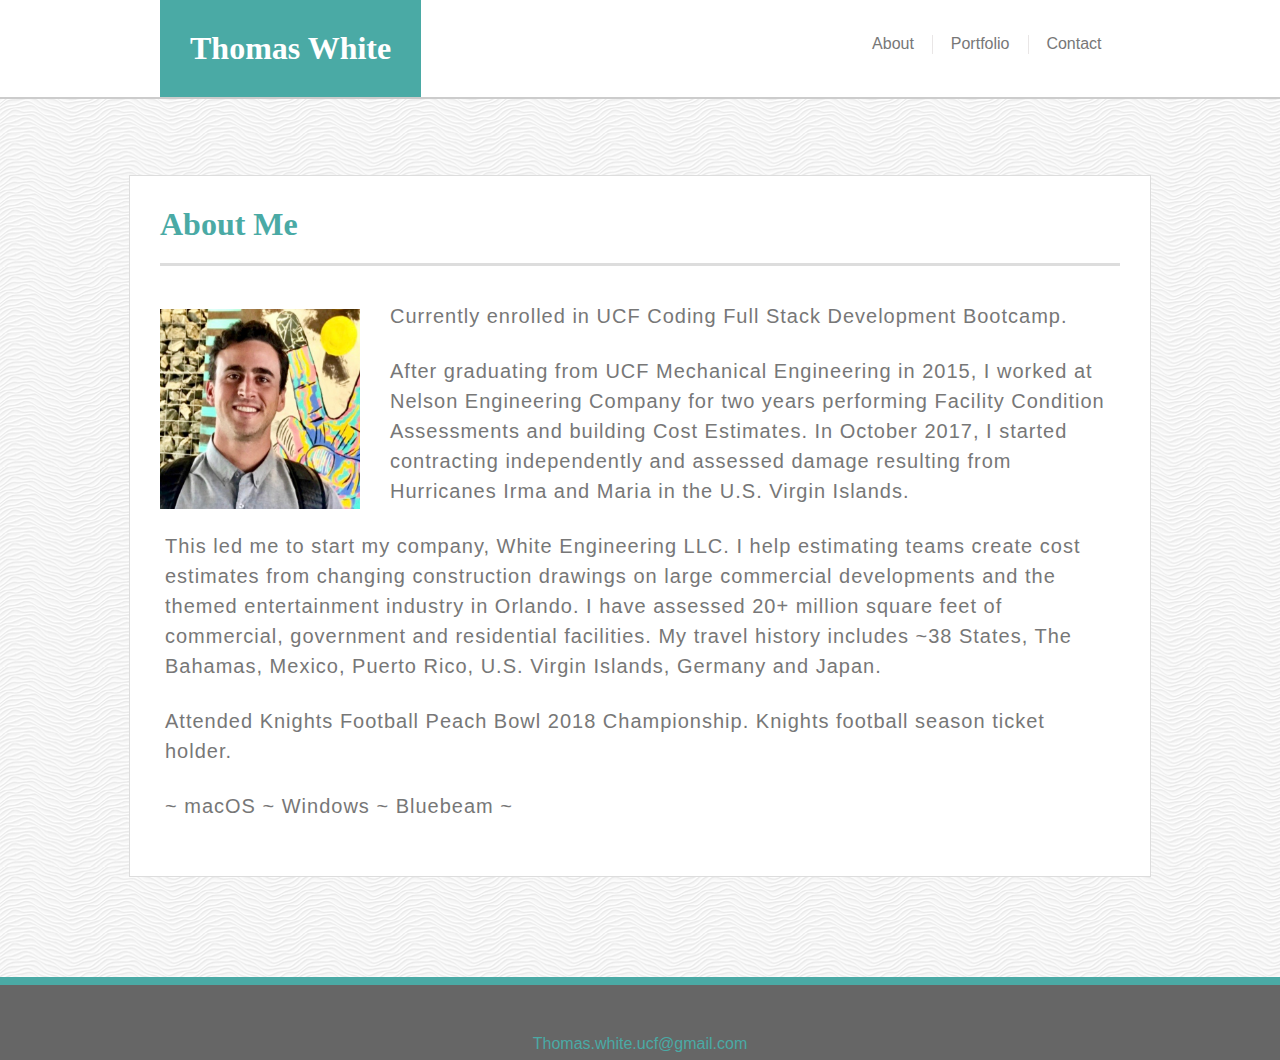
<file: index.html>
<!DOCTYPE html>
<html lang="en">

<head>
    <meta charset="UTF-8">
    <meta name="viewport" content="width=device-width, initial-scale=1.0">
    <meta http-equiv="X-UA-Compatible" content="ie=edge">

    <title>Thomas White</title>
    <link rel="stylesheet" href="assets/css/reset.css">
    <link rel="stylesheet" href="assets/css/style.css">
</head>

<!-- BODY ~~~~~~~~~~~~~~~~~~~~~~~~~~~~~~~~~~~~~~~~~~~~~~~~~~~~~~~~~~ -->

<body background="assets/images/white-waves.png" alt="background">

    <header>
        <!-- CONTAINER ONE -->
        <div class="containerone">
            <h1 class="yourname headerfont floatleft">Thomas White</h1>
            <div>

                <a class="mainfont floatright paddingall10 sizebox relativeborder" href="contact.html" target="_blank"
                    rel="noopener noreferrer">Contact</a>


                <a class="mainfont floatright paddingall10 sizebox relativeborder" href="portfolio.html" target="_blank"
                    rel="noopener noreferrer">Portfolio</a>


                <a class="mainfont floatright paddingall10 sizebox" href="index.html" target="_blank"
                    rel="noopener noreferrer">About</a>
            </div>
        </div>
    </header>

    
    <!-- CONTAINER TWO  MAIN CONTENT -->
    <div class="containertwo content">
        <div>
            <h1 class="headerfont tealtext bottomborder paddingbottom20 margintopbottom">About Me</h1>
        </div>
        <div>
            <img src="assets/images/image1.jpeg" alt="Thomas White" class="floatleft" height="200px" width="200px">

            <p>Currently enrolled in UCF Coding Full Stack Development Bootcamp.
            </p>
            <p>After graduating from UCF Mechanical Engineering in 2015,
                I worked at Nelson Engineering Company for two years performing Facility Condition Assessments and
                building Cost Estimates.
                In October 2017, I started contracting independently and assessed damage resulting from Hurricanes Irma
                and Maria in the U.S. Virgin Islands.
            </p>
            <p>This led me to start my company, White Engineering LLC.
                I help estimating teams create cost estimates from changing construction drawings on large commercial
                developments and the themed entertainment industry in Orlando.
                I have assessed 20+ million square feet of commercial, government and residential facilities.
                My travel history includes ~38 States, The Bahamas, Mexico, Puerto Rico, U.S. Virgin Islands, Germany
                and Japan.
            </p>
            <p>Attended Knights Football Peach Bowl 2018 Championship. Knights football season ticket holder.
            </p>
            <p> ~ macOS ~ Windows ~ Bluebeam ~
            </p>
        </div>
    </div>


    <!-- FOOTER -->
    <footer class="footer">
        <div class="texttobottom">
            <a class="mainfont tealtext notextdecoration"
                href="mailto:thomas.white.ucf@gmail.com">Thomas.white.ucf@gmail.com</a>
        </div>
    </footer>


</body>

</html>
</file>
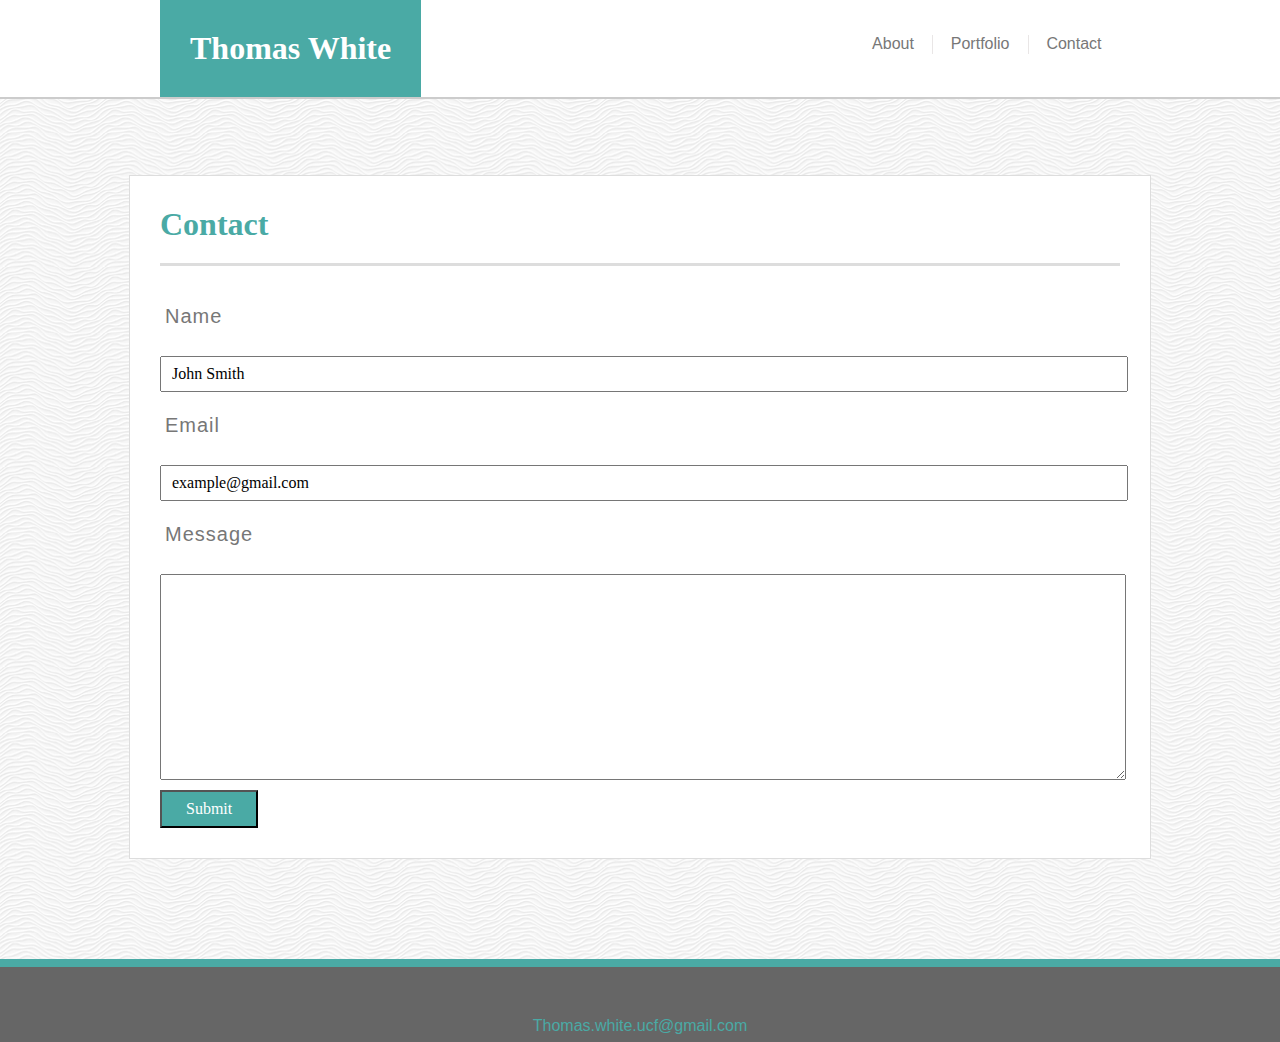
<file: contact.html>
<!DOCTYPE html>
<html lang="en">

<head>
    <meta charset="UTF-8">
    <meta name="viewport" content="width=device-width, initial-scale=1.0">
    <meta http-equiv="X-UA-Compatible" content="ie=edge">

    <title>Contact</title>
    <link rel="stylesheet" href="assets/css/reset.css">
    <link rel="stylesheet" href="assets/css/style.css">
</head>

<!-- BODY ~~~~~~~~~~~~~~~~~~~~~~~~~~~~~~~~~~~~~~~~~~~~~~~~~~~~~~~~~~ -->

<body background="assets/images/white-waves.png" alt="background">

    <header>
        <!-- CONTAINER ONE -->
        <div class="containerone">
            <h1 class="yourname headerfont floatleft">Thomas White</h1>
            
            <div>
                <a class="mainfont floatright paddingall10 sizebox relativeborder" href="contact.html" target="_blank"
                    rel="noopener noreferrer">Contact</a>
                <a class="mainfont floatright paddingall10 sizebox relativeborder" href="portfolio.html" target="_blank"
                    rel="noopener noreferrer">Portfolio</a>
                <a class="mainfont floatright paddingall10 sizebox" href="index.html" target="_blank"
                    rel="noopener noreferrer">About</a>
            </div>
        </div>
    </header>


    <!-- CONTAINER TWO  MAIN CONTENT -->
    <div class="containertwo content">
        <div>
            <h1 class="headerfont tealtext bottomborder paddingbottom20 margintopbottom">Contact</h1>
        </div>

        <div>
            <p class="mainfont">Name</p>
            <input type="personTyping" name="FirstName" value="  John Smith" class="textbox1"><br>
            <p class="mainfont">Email</p>
            <input type="personTyping" name="FirstName" value="  example@gmail.com" class="textbox1"><br>
            <p class="mainfont">Message</p>
            <textarea name="persontypeingarea" id="textarea1" cols="30" rows="10"></textarea>
        </div>
        <button>Submit</button>
    </div>


    <!-- FOOTER -->
    <footer class="footer">
        <div class="texttobottom">
            <a class="mainfont tealtext notextdecoration"
                href="mailto:thomas.white.ucf@gmail.com">Thomas.white.ucf@gmail.com</a>
        </div>
    </footer>


</body>

</html>
</file>
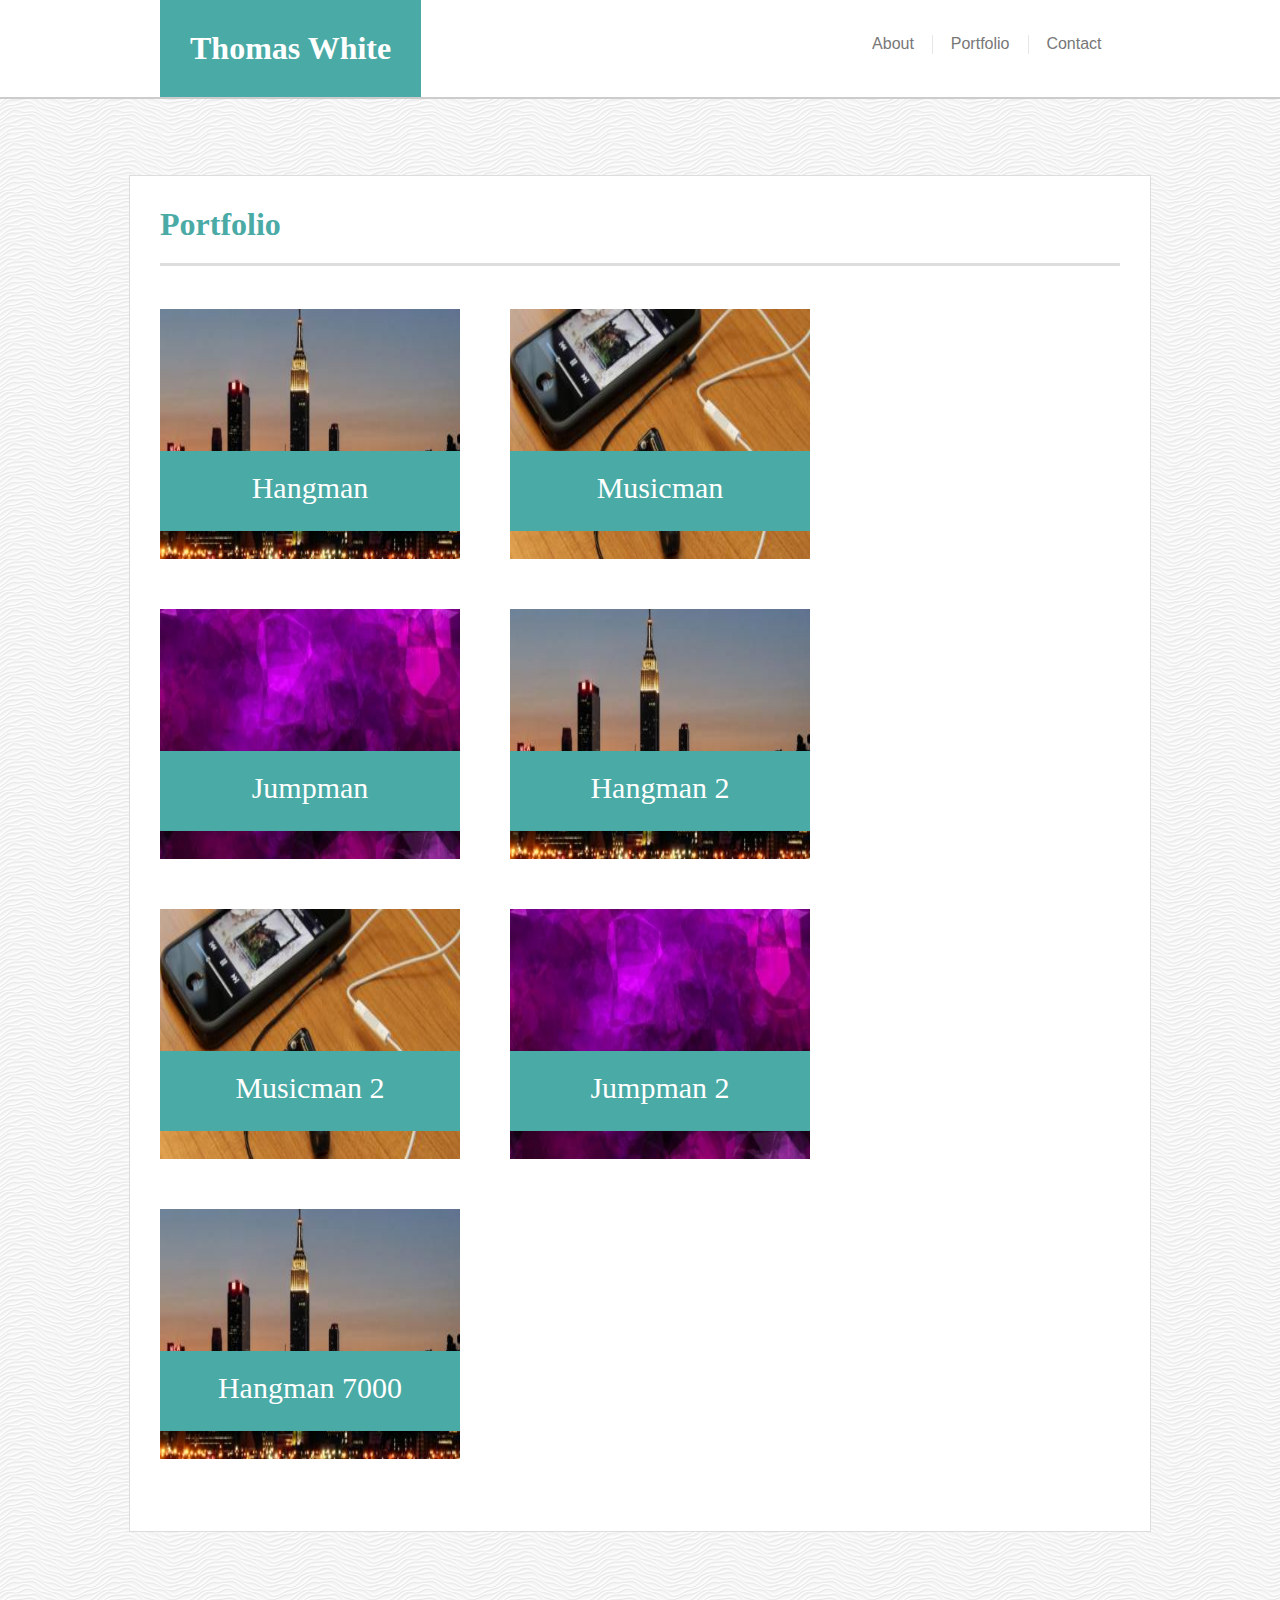
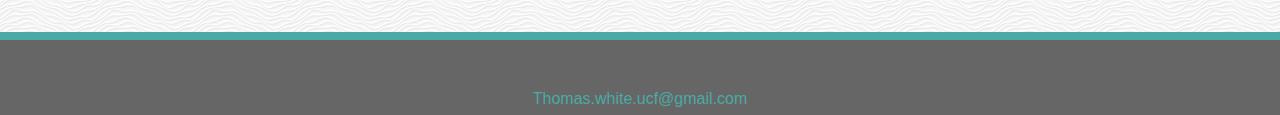
<file: portfolio.html>
<!DOCTYPE html>
<html lang="en">

<head>
    <meta charset="UTF-8">
    <meta name="viewport" content="width=device-width, initial-scale=1.0">
    <meta http-equiv="X-UA-Compatible" content="ie=edge">

    <title>Portfolio</title>
    <link rel="stylesheet" href="assets/css/reset.css">
    <link rel="stylesheet" href="assets/css/style.css">
</head>

<!-- BODY ~~~~~~~~~~~~~~~~~~~~~~~~~~~~~~~~~~~~~~~~~~~~~~~~~~~~~~~~~~ -->

<body background="assets/images/white-waves.png" alt="background">

    <header>
        <!-- CONTAINER ONE -->
        <div class="containerone">
            <h1 class="yourname headerfont floatleft">Thomas White</h1>
            <div>

                <a class="mainfont floatright paddingall10 sizebox relativeborder" href="contact.html" target="_blank"
                    rel="noopener noreferrer">Contact</a>


                <a class="mainfont floatright paddingall10 sizebox relativeborder" href="portfolio.html" target="_blank"
                    rel="noopener noreferrer">Portfolio</a>


                <a class="mainfont floatright paddingall10 sizebox" href="index.html" target="_blank"
                    rel="noopener noreferrer">About</a>
            </div>
        </div>
    </header>


    <!-- CONTAINER TWO  MAIN CONTENT -->
    <div class="containertwo content">
        <div>
            <h1 class="headerfont tealtext bottomborder paddingbottom20 margintopbottom">Portfolio</h1>
        </div>

        <div>
            <div class="picturerelativebanner">
                <img src="assets/images/testportimage.jpeg" alt="Thomas White" class="floatleft" height="250px"
                    width="300px">
                <div class="tealbanner">Hangman</div>
            </div>
        </div>

        <div>
            <div class="picturerelativebanner">
                <img src="assets/images/testportimage2.jpeg" alt="Thomas White" class="floatleft" height="250px"
                    width="300px">
                <div class="tealbanner">Musicman</div>
            </div>
        </div>
        <div>
            <div class="picturerelativebanner">
                <img src="assets/images/testportimage3.jpeg" alt="Thomas White" class="floatleft" height="250px"
                    width="300px">
                <div class="tealbanner">Jumpman</div>
            </div>
        </div>
        <div>
            <div class="picturerelativebanner">
                <img src="assets/images/testportimage.jpeg" alt="Thomas White" class="floatleft" height="250px"
                    width="300px">
                <div class="tealbanner">Hangman 2</div>
            </div>
        </div>

        <div>
            <div class="picturerelativebanner">
                <img src="assets/images/testportimage2.jpeg" alt="Thomas White" class="floatleft" height="250px"
                    width="300px">
                <div class="tealbanner">Musicman 2</div>
            </div>
        </div>
        <div>
            <div class="picturerelativebanner">
                <img src="assets/images/testportimage3.jpeg" alt="Thomas White" class="floatleft" height="250px"
                    width="300px">
                <div class="tealbanner">Jumpman 2</div>
            </div>
        </div>
        <div>
            <div class="picturerelativebanner">
                <img src="assets/images/testportimage.jpeg" alt="Thomas White" class="floatleft" height="250px"
                    width="300px">
                <div class="tealbanner">Hangman 7000</div>
            </div>
        </div>

    </div>


    <!-- FOOTER -->
    <footer class="footer">
        <div class="texttobottom">
            <a class="mainfont tealtext notextdecoration"
                href="mailto:thomas.white.ucf@gmail.com">Thomas.white.ucf@gmail.com</a>
        </div>
    </footer>


</body>

</html>
</file>
<file: assets/css/style.css>
/*  ~~~~~~~~~~~~~~~~~~~~~~~~~~~~~~~~~~~~~ */
/*          Starting with floats and clearfix
*/

.floatleft {
    float: left;
}
.floatright {
    float: right;
}
.clearfix::after {
    content: " ";
    overflow: auto;
    display: block;
    clear: both;
}

/*  ~~~~~~~~~~~~~~~~~~~~~~~~~~~~~~~~~~~~~ */
/*          Flexbox footer solution
*/

html, body {
    height: 100%;
  }
  body {
    display: flex;
    flex-direction: column;
  }
  .content {
    flex: 1 0 auto;
  }
  .footer {
    flex-shrink: 0;
  }

/*  ~~~~~~~~~~~~~~~~~~~~~~~~~~~~~~~~~~~~~ */
/*           HTML tags
 */
header {
    position: fixed;
    top: 0;
    left: 0;
    width: 100%;
    border-bottom: solid 2px #cccccc;
    background-color: #ffffff;
    clear: both;
}
footer {
    height: 75px;
    width: 100%;
    margin: 0;
    text-align: center;
    background-color: #666666;
    border-top: #4aaaa5 solid 8px;
    z-index: 1; 
}
img {
    padding: 8px 30px 20px 0;
    clear: both; 
}
a { text-decoration: none; 
}
h1 { 
    margin: 0; 
}
h3 {
    margin-top: 0;
}
p {
    margin-top: 0;
    padding: 0 5px 5px 5px;
    font-size: 20px;
    font-family: 'Arial', 'Helvetica Neue', Helvetica, sans-serif;
    color: #777777;
    line-height: 30px;
    letter-spacing: 1px;
}

/*  ~~~~~~~~~~~~~~~~~~~~~~~~~~~~~~~~~~~~~ */
/*                      Custom Containers
 */
.containerone {
    width: 960px;
    margin: 0 auto;
    /* clear: both; */
    z-index: 3;
}
.containertwo {
    width: 960px;
    margin: 175px auto 100px auto;
    padding: 10px 30px 30px 30px;
    border: 1px solid #dddddd;
    background-color: #ffffff;
    z-index: 2;
}

/*  ~~~~~~~~~~~~~~~~~~~~~~~~~~~~~~~~~~~~~ */
/*              Custom Paddings / Margins / Border
 */

 .relativeborder {
    position: relative;
    padding: 10px 50px;
    /* background-color: #EEEEEE; */
}
.relativeborder:after {
    content: '';
    position: absolute;
    left: -1ex;
    height: 50%;
    border-right: 1px solid #e9e6e6;
}
.sizebox {
    margin-left: 1ex;
    margin-right: 1ex;
}
.bottomborder {
    border-bottom: 3px solid #dddddd;
}
.paddingall10 {
    padding: 10px;
    margin-top: 25px;
}
.paddingbottom20 {
    padding-bottom: 20px;
}
.texttobottom {
    margin-top: 50px;
}
.margintopbottom {
    margin-top: 20px;
    margin-bottom: 35px;
}


/*  ~~~~~~~~~~~~~~~~~~~~~~~~~~~~~~~~~~~~~ */
/*                      Custom Fonts
 */

 .notextdecoration {
    text-decoration: none;  
}
.headerfont {
    font-family: 'Georgia', Times, Times New Roman, serif;
}
.mainfont {
    font-family: 'Arial', 'Helvetica Neue', Helvetica, sans-serif;
    color: #777777;
}
.yourname {
    background-color: #4aaaa5;
    color: white;
    padding: 30px;
}
.tealtext {
    color: #4aaaa5;
}

/*  ~~~~~~~~~~~~~~~~~~~~~~~~~~~~~~~~~~~~~ */
/*                   CONTACT PAGE -
 */

 .textbox1 {
     width: 100%;
     height: 30px;
     display: block;
 }
 #textarea1 {
     width: 100%;
     height: 200px;
     display: block;
 }
.displayimage {
    display: image;
}
button {
    background-color: #4aaaa5;
    color: white;
    padding: 8px 24px;
    margin-top: 10px;
}

/*  ~~~~~~~~~~~~~~~~~~~~~~~~~~~~~~~~~~~~~ */
/*                   PORTFOLIO PAGE    -
 */

.picturerelativebanner {
    position: relative;
    float: left;
    width: 250px;
    height: 300px;
    margin-right: 100px;
}
.tealbanner {
    position: absolute;
    top: 150px;
    background-color: #4aaaa5;
    height: 60px;
    width:  300px;
    padding-top: 20px;
    text-align: center;
    color: white;
    font-size: 30px;
}


/*~~~~~~~~~~~~~~~~~~~END~~~~~~~~~~~~~~~~~ */
</file>
